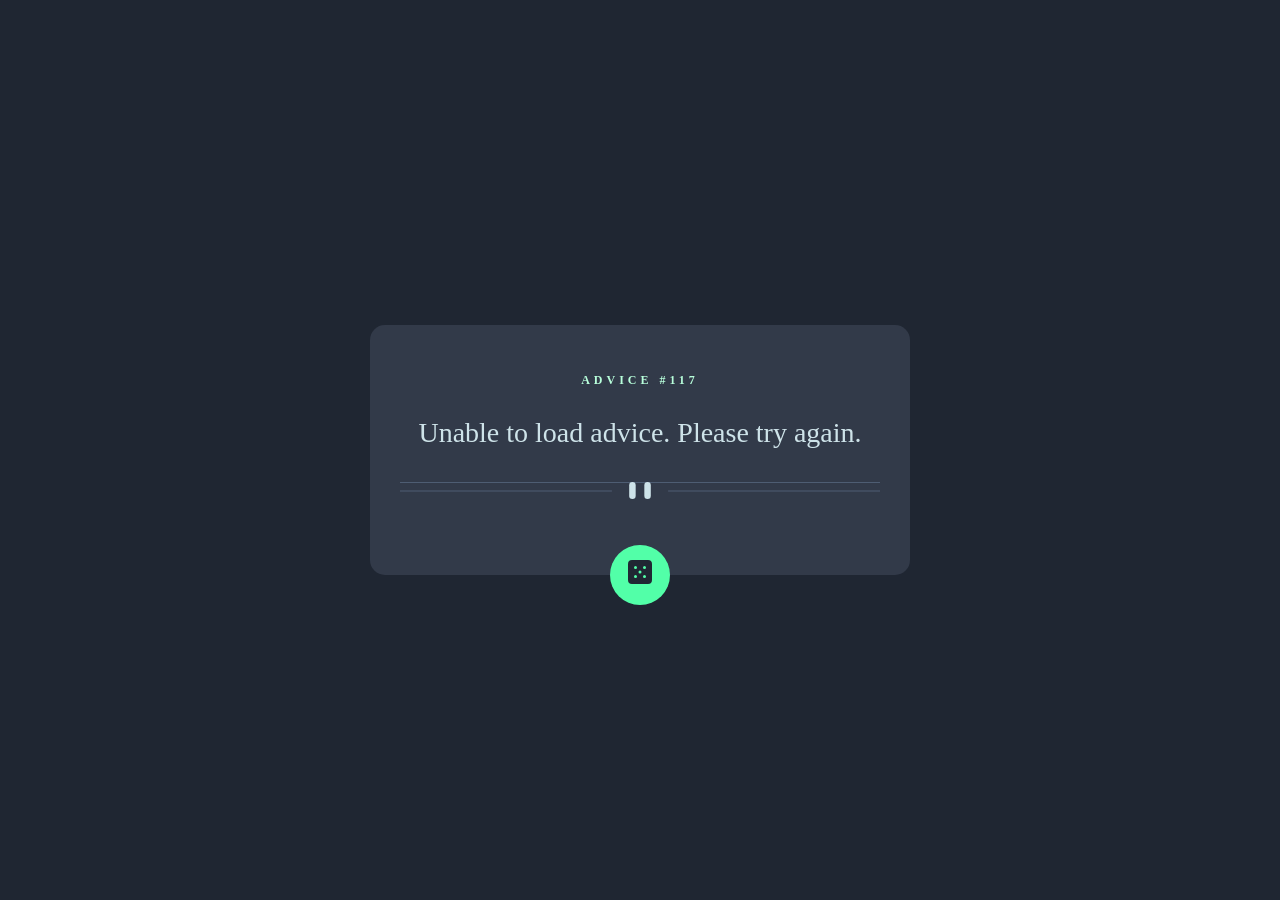
<file: advice-generator-app-main/index.html>
<!DOCTYPE html>
<html lang="en">
<head>
  <meta charset="UTF-8">
  <meta name="viewport" content="width=device-width, initial-scale=1.0"> <!-- displays site properly based on user's device -->

  <link rel="icon" type="image/png" sizes="32x32" href="./images/favicon-32x32.png">
  
  <title>Advice generator app</title>

  <link rel="preconnect" href="https://fonts.googleapis.com">
  <link rel="preconnect" href="https://fonts.gstatic.com" crossorigin>
  <link href="https://fonts.googleapis.com/css2?family=Manrope:wght@800&display=swap" rel="stylesheet">

  <link rel="stylesheet" href="style.css">

  </head>

  <body>

    <main class="card">
      <h1 class="advice-id">
        ADVICE #<span id="advice-number">117</span>
      </h1>
      

      <p class="advice-text" id="advice-text">
        It is easy to sit up and take notice, what's difficult is getting up and taking action."
      </p>


      <div class="divider">
        <img src="./images/pattern-divider-desktop.svg" alt="">
      </div>


      <button class="dice-btn" id="dice-btn">
          <img src="./images/icon-dice.svg" alt="Dice">
      </button>

      

    </main>
    <script src="scripts.js"></script>


  </body>
  </htm>
</file>
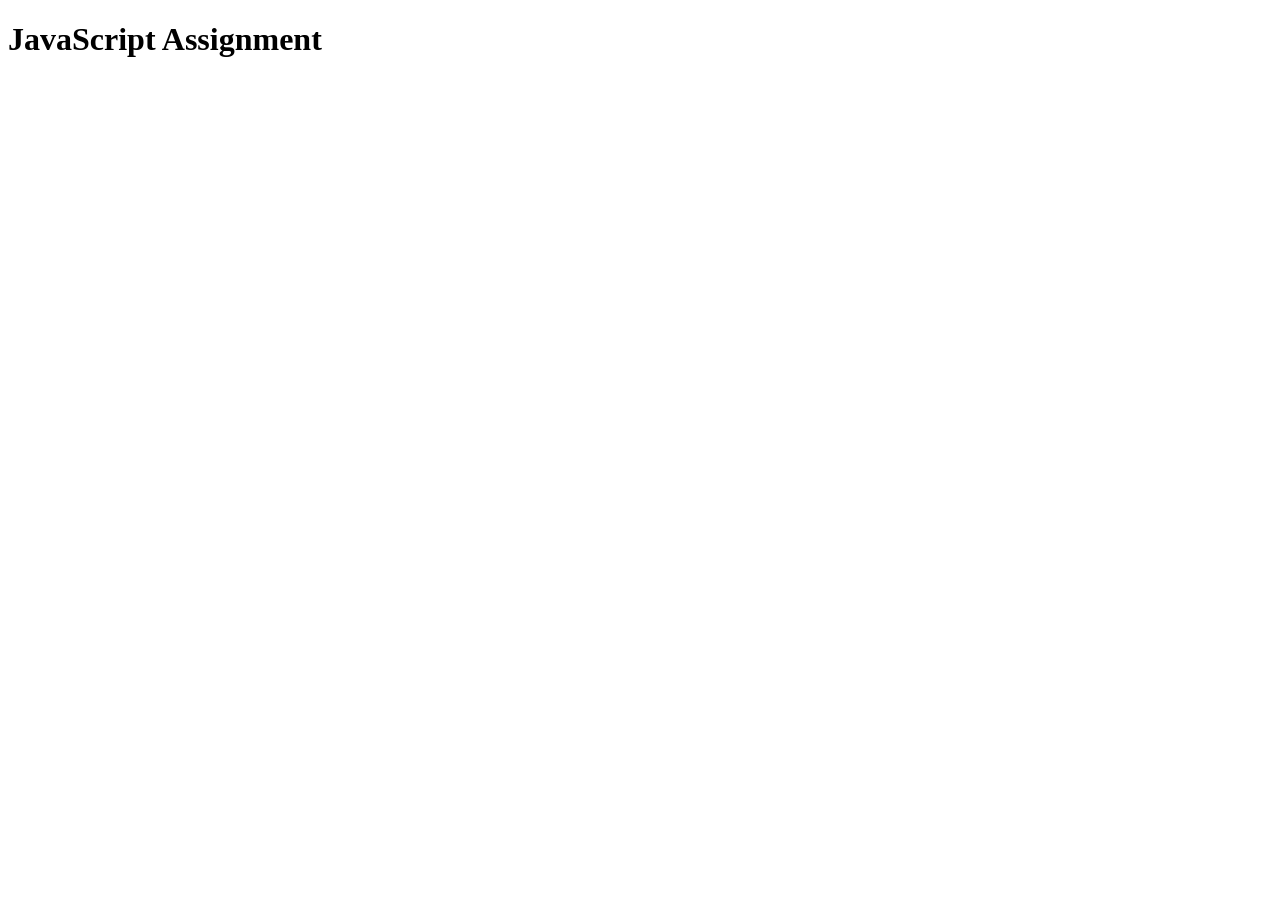
<file: javascript-assignment/index.html>
<!DOCTYPE html>
<html lang="en">
<head>
    <meta charset="UTF-8">
    <meta name="viewport" content="width=device-width, initial-scale=1.0">
    <title>JavaScript Assignment</title>
</head>
<body>

    <h1>JavaScript Assignment</h1>


    <script src="script.js"></script>
    
</body>
</html>
</file>
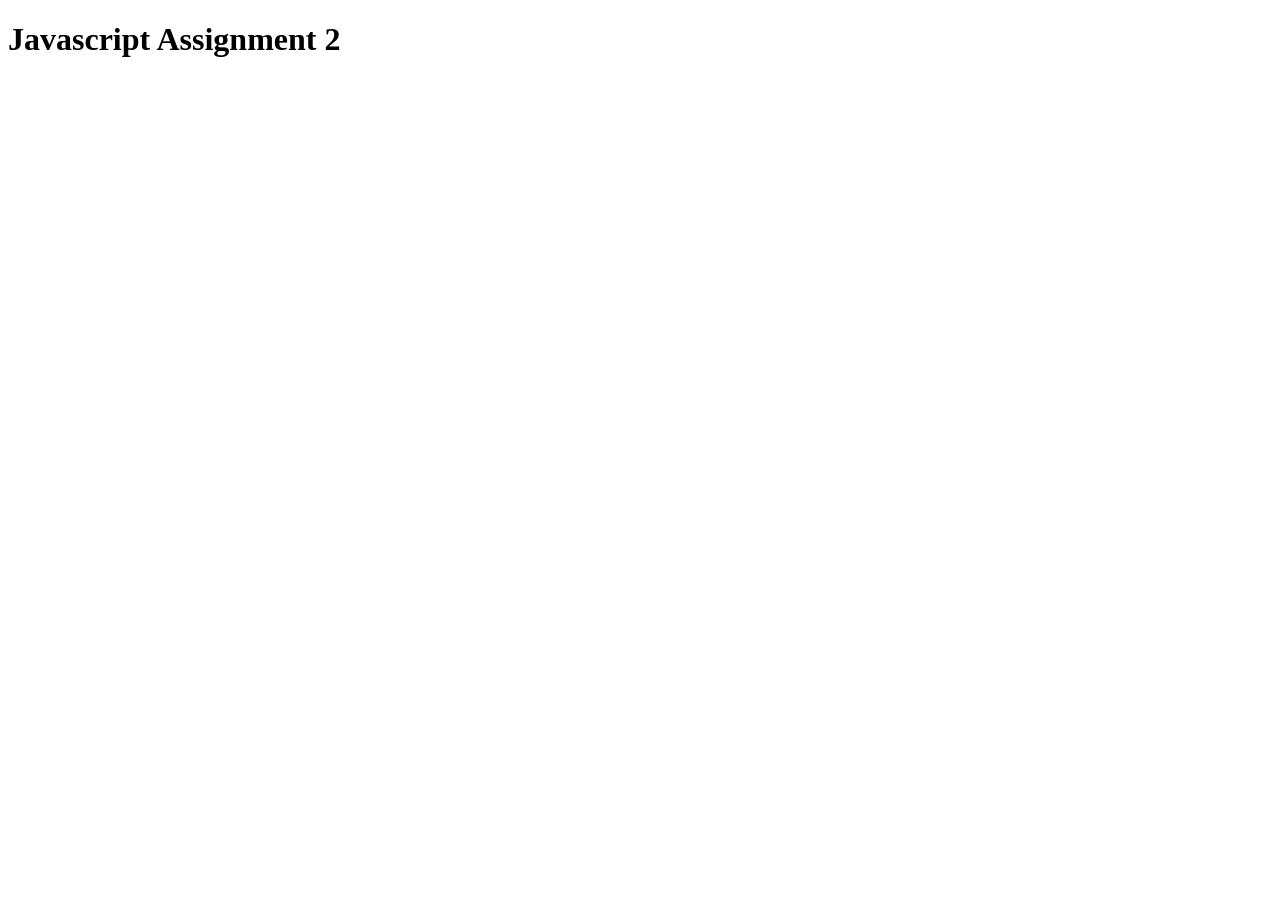
<file: arrays-objects-assignment.js/indexjs.html>
<!DOCTYPE html>
<html lang="en">
<head>
    <meta charset="UTF-8">
    <meta name="viewport" content="width=device-width, initial-scale=1.0">
    <title>Javascript Assignment</title>
</head>
<body>
    <h1>Javascript Assignment 2</h1>

    <script src="arrays-objects-assignment.js"></script>
</body>
</html>
</file>
<file: advice-generator-app-main/style.css>
* {
    margin: 0;
    padding: 0;
    box-sizing: border-box;
}

body {
    background-color: hsl(218, 23%, 16%);
    font-family: 'Manrope' sans-serif;
    min-height: 100vh;

    display: flex;
    justify-content: center;
    align-items: center;
}

.card {
    background-color: hsl(217, 19%, 24%);
    width: 90%;
    max-width: 540px;
    text-align: center;
    padding: 48px 30px 72px;
    border-radius: 15px;
    position: relative;

}

.advice-id {
    color: hsl(150, 100%, 86%);
    font-size: 12px;
    letter-spacing: 4px;
    margin-bottom: 25px;
    
}

.advice-text {
    color: hsl(193, 38%, 86%);
    font-size: 28px;
    line-height: 1.4;
    margin-bottom: 30px;
}

.divider {
    width: 100%;
    height: 1px;
    background-color: hsl(217, 19% , 38%);
    margin-bottom: 20px;
}

.divider img {
    width: 100%;
}

.dice-btn {
    position: absolute;
    bottom: -30px;
    left: 50%;
    transform: translateX(-50%);

    width: 60px;
    height: 60px;

    border: none;
    border-radius: 50%;
    background-color: hsl(150, 100%, 66%);
    cursor: pointer;
    font-size: 24px;
    transition: 0.3s ease;
}

.dice-btn:hover {
    box-shadow: 0 0 30px hsl(150, 100%, 66%);
}

@media (max-width: 600px) {
    .advice-text {
        font-size: 22px;
    }
}
</file>
